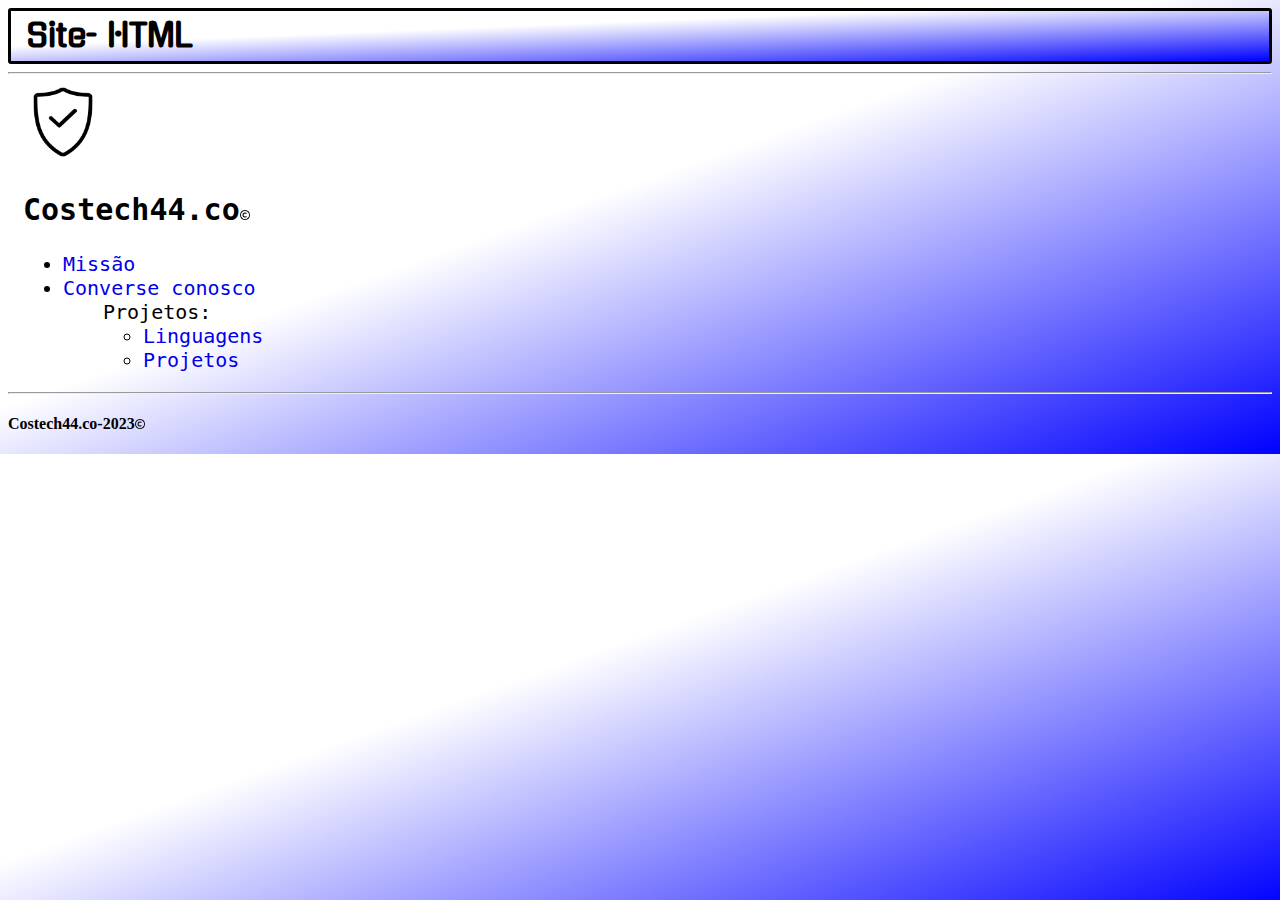
<file: index.html>
<!DOCTYPE html>
<html lang="en">
<head>
    <meta charset="UTF-8">
    <meta name="viewport" content="width=device-width, initial-scale=1.0">
    <title>Exercício 01</title>
    <link rel="stylesheet" href="public/style.css">
    <link rel="preconnect" href="https://fonts.googleapis.com">
    <link rel="preconnect" href="https://fonts.gstatic.com" crossorigin>
    <link href="https://fonts.googleapis.com/css2?family=Open+Sans&family=Sometype+Mono:wght@500&display=swap" rel="stylesheet">
    <link href="https://fonts.googleapis.com/css2?family=Gugi&family=Kanit&display=swap" rel="stylesheet">
</head>
<body>
    <div class="titulo">
    <h1>Site- HTML</h1>
    </div><hr />

    <div class="logo">
    <img src="imagem/shield_4387326.png" width="80px" height="80px">
    <h2>Costech44.co<img src="imagem/copyright_3513164.png" width="10px" height="10px"></h2>
    
    <ul>
        <li class="close"><a href="public/missao.html">Missão</a></li>
        <li class="close"><a href="public/contato.html">Converse conosco</a></li>
        <ul>Projetos:
            <ul>
                <li class="open"><a href="public/codigos.html">Linguagens</a></li>
                <li class="open"><a href="public/pagina.html">Projetos</a></li>
            </ul>
        </ul>
    </ul>
    </div><hr />

    <div class= "footer">
        <h4>Costech44.co-2023<img src="imagem/copyright_3513164.png" alt="Security Icon" width="10px" height="10px"></h4>
    </div>
</body>
</html>
</file>
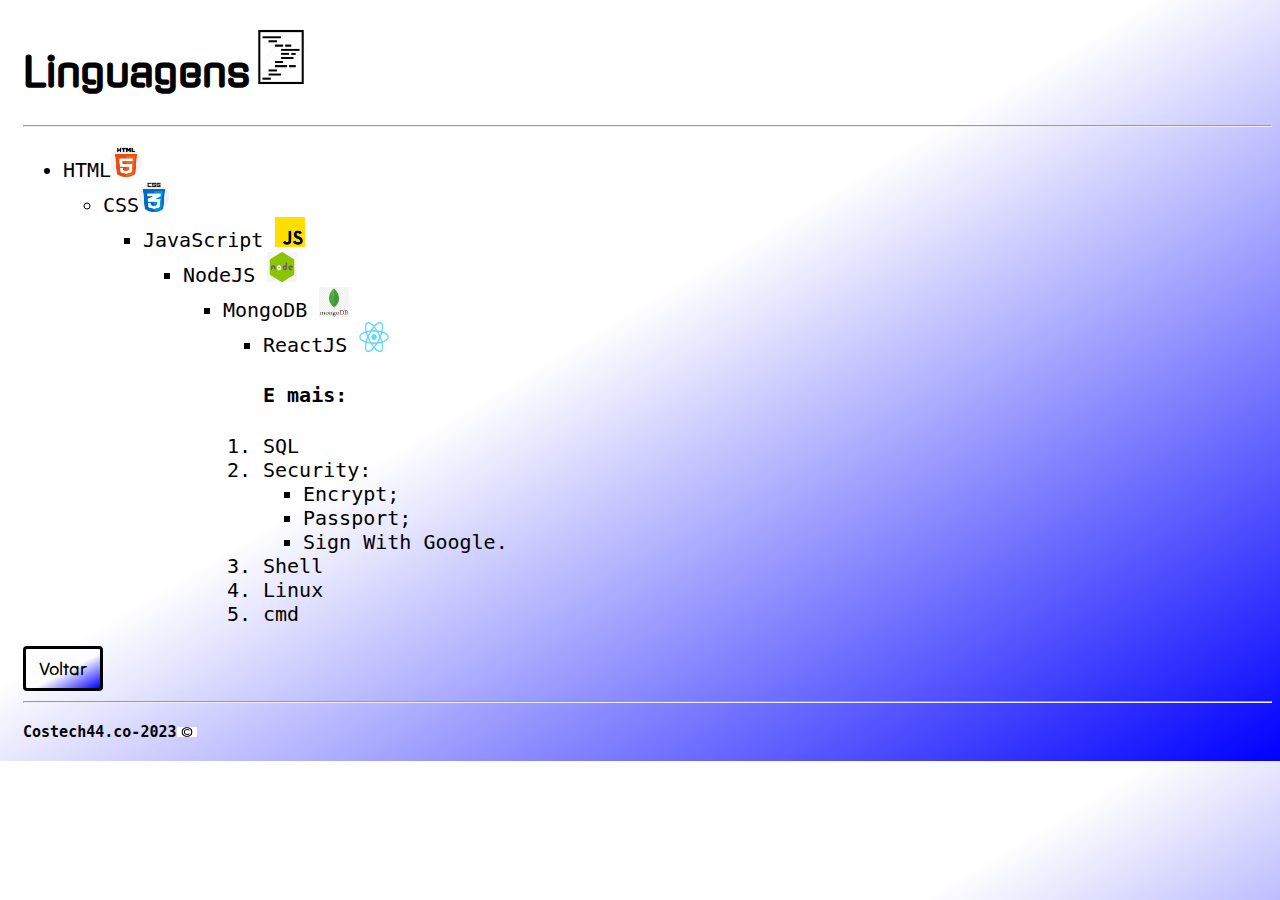
<file: public/codigos.html>
<!DOCTYPE html>
<html lang="en">
    <head>
        <meta charset="UTF-8">
        <meta name="viewport" content="width=device-width, initial-scale=1.0">
        <title>Linguagens</title>
        <link rel="stylesheet" href="style.css">
        <link rel="preconnect" href="https://fonts.googleapis.com">
        <link rel="preconnect" href="https://fonts.gstatic.com" crossorigin>
        <link href="https://fonts.googleapis.com/css2?family=Open+Sans&family=Sometype+Mono:wght@500&display=swap" rel="stylesheet">
        <link href="https://fonts.googleapis.com/css2?family=Kanit&family=Open+Sans:ital,wght@0,400;1,300&family=Roboto+Slab&family=Sometype+Mono:wght@500&family=Tilt+Neon&display=swap" rel="stylesheet">
        <link href="https://fonts.googleapis.com/css2?family=Gugi&family=Kanit&display=swap" rel="stylesheet">
    </head>
<body class="codigo">
    <h1>Linguagens<img src="[data-uri]" width="60px" height="60px"/></h1><hr />
        <ul>
            <li>HTML<img src="[data-uri]" width="30px" height="30px"/>
                <ul>
                <li>CSS<img src="[data-uri]" width="30px" height="30px"/>
                    </li>
                        <ul>
                            <li>JavaScript <img src="[data-uri]" width="30px" height="30px"/>
                        </li>
                            <ul>
                                <li>NodeJS <img src="[data-uri]" width="30px" height="30px"/>
                                    <ul>
                                        <li>MongoDB <img src="[data-uri]" width="30px" height="30px"/>    
                                        </li>
                                        <ul>
                                            <li>
                                                ReactJS <img src="[data-uri]" width="30px" height="30px"/>
                                            </li>
                                        </ul>
                                        <ol><h4>E mais:</h4>
                                            <li>SQL</li>
                                            <li>Security:
                                                <ul>
                                                    <li>Encrypt;</li>
                                                    <li>Passport;</li>
                                                    <li>Sign With Google.</li>
                                                </ul>
                                            </li>
                                            <li>Shell</li>
                                            <li>Linux</li>
                                            <li>cmd</li>

                                        </ol>
                                    </ul>
                                </li>
                        </ul>
                    </ul>
                </ul>
            </li>
        </ul>
    <button class="botao" onclick="goBack()">Voltar</button>
    <script>
        function goBack(){
            window.history.back()
        }
    </script><hr />
    <div class="pecodigo">
     <h4>Costech44.co-2023<img src="[data-uri]" width="20px" height="10px"></h4>
        </div>
    </body>
</html>
</file>
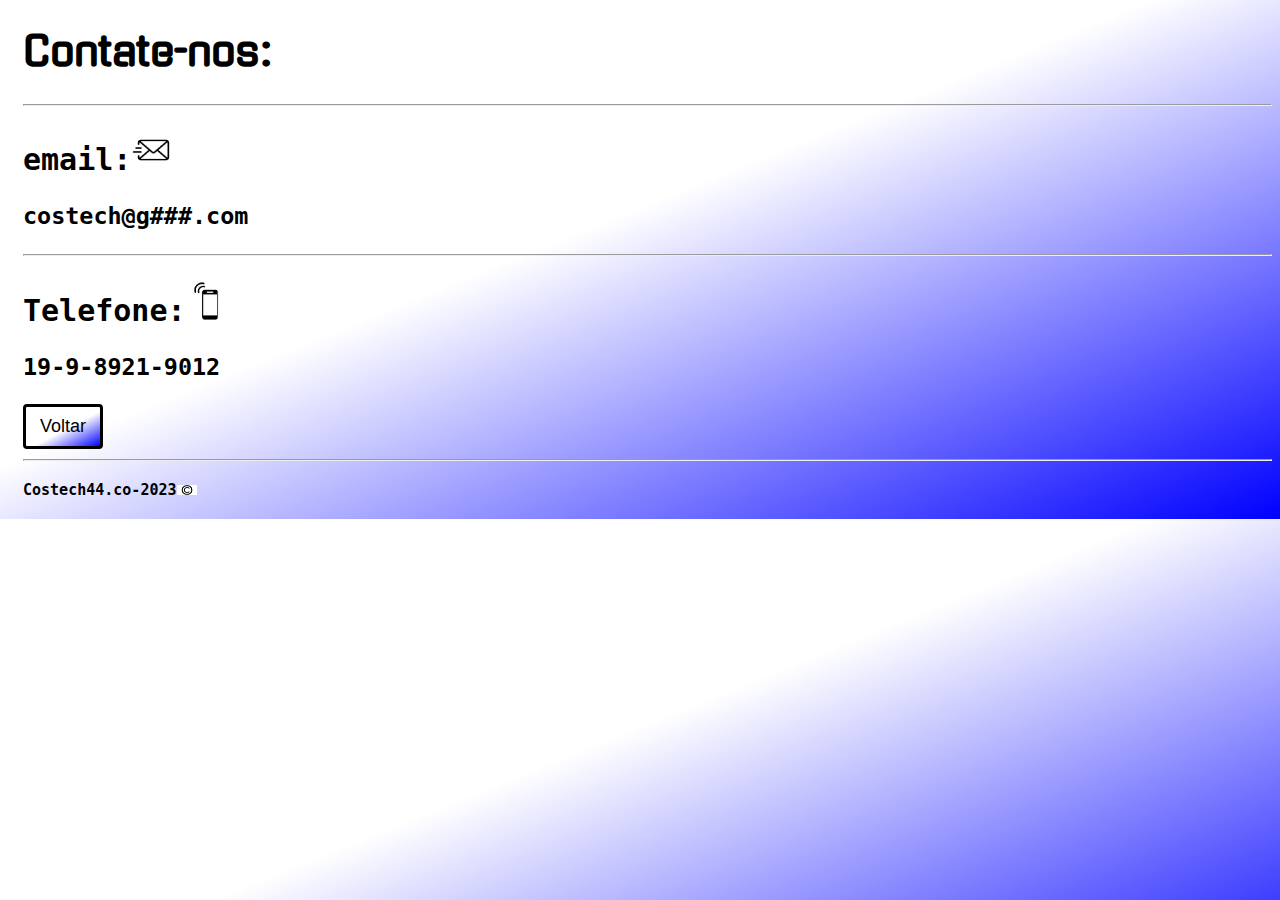
<file: public/contato.html>
<!DOCTYPE html>
<html lang="en">
<head>
    <meta charset="UTF-8">
    <meta name="viewport" content="width=device-width, initial-scale=1.0">
    <title>Contato</title>
    <link rel="stylesheet" href="style.css">
    <link rel="preconnect" href="https://fonts.googleapis.com">
    <link rel="preconnect" href="https://fonts.gstatic.com" crossorigin>
    <link href="https://fonts.googleapis.com/css2?family=Open+Sans&family=Sometype+Mono:wght@500&display=swap" rel="stylesheet">
    <link href="https://fonts.googleapis.com/css2?family=Gugi&family=Kanit&display=swap" rel="stylesheet">
</head>
<body class="contate">
    <h1>Contate-nos:</h1><hr />
    <h2>email:<img src="[data-uri]" width="40px" height="40px"/></h2>
    <h3>costech@g###.com</h3><hr />
    <h2>Telefone:<img src="[data-uri]" width="40px" height="40px"/></h2>
    <h3>19-9-8921-9012</h3>
    <button class="botao" onclick="goBack()">Voltar</button>
    <script>
        function goBack(){
            window.history.back()
        }
    </script><hr />
    <div class="pecontato">
     <h4>Costech44.co-2023<img src="[data-uri]" width="20px" height="10px"></h4>
        </div>
    </body>
</html>
</file>
<file: public/style.css>
body {
    background: linear-gradient(to bottom right, white 45%, blue );
}

.titulo {
    background: linear-gradient(to bottom right, white 35%, blue);
    border: 3px solid black;
    border-radius: 3px;
    height: 50px;
}

.titulo h1 {
    padding: 0px 0px 0px 15px;
    margin-top: 5px;
    margin-bottom: 10px;
    font-family:'Gugi', sans-serif;
}

.logo {
    padding: 0px 0px 0px 15px;
    font-family: 'Sometype',monospace;
    font-size: 20px;
}
 .close {
    list-style-type: disc;
 }

 .close a:link {
    text-decoration: none;
 }

 .close a:hover {
    text-decoration: underline;
    color: blue;
    font-size: 30px;
    cursor: pointer;
    transition: 1s;
 }

 .open {
    list-style-type:circle;
 }

 .open a:link {
    text-decoration: none;
 }

 .open a:hover {
    text-decoration: underline;
    color: blue;
    font-size: 30px;
    transition: 1s;
 }

.cabeca h1 {
    padding: 0px 0px 0px 15px;
    margin-top: 5px;
    margin-bottom: 10px;
    font-family:'Gugi', sans-serif;
}

.lista p {
    font-family: 'Sometype',monospace;
    font-size: 20px;
}

.lista li {
    font-family: 'Sometype',monospace;
    font-size: 20px;
}

.botao {
    width: 80px;
    height: 45px;
    border: 3px solid black;
    border-radius: 4px;
    font-family: 'Tilt Neon', sans-serif;
    font-size: 18px;
    color:black;
    background: linear-gradient(to bottom right,white 55%, blue);
}

.botao:hover {
    border: 3px solid black;
    background: linear-gradient(to bottom right, blue 55%, white);
    color:white;
    width: 100px;
    height: 65px;
    font-size: 25px;
    cursor: pointer;
    transition: 1s;
}

.contate {
    padding: 0px 0px 0px 15px;
    font-family: 'Sometype',monospace;
    font-size: 20px;
}

.contate h1 {
    font-family:'Gugi', sans-serif;
}

.pecontato {
    font-size: 15px;
}

.codigo {
    padding: 0px 0px 0px 15px;
    font-family: 'Sometype',monospace;
    font-size: 20px;
}

.codigo h1 {
    font-family:'Gugi', sans-serif;
}

.pecodigo {
    font-size: 15px;
}

.project {
    padding: 0px 0px 0px 15px;
    font-family: 'Sometype',monospace;
    font-size: 20px;
}

.project h1 {
    font-family:'Gugi', sans-serif;
}

.pepagina {
    font-size: 15px;
}
</file>
